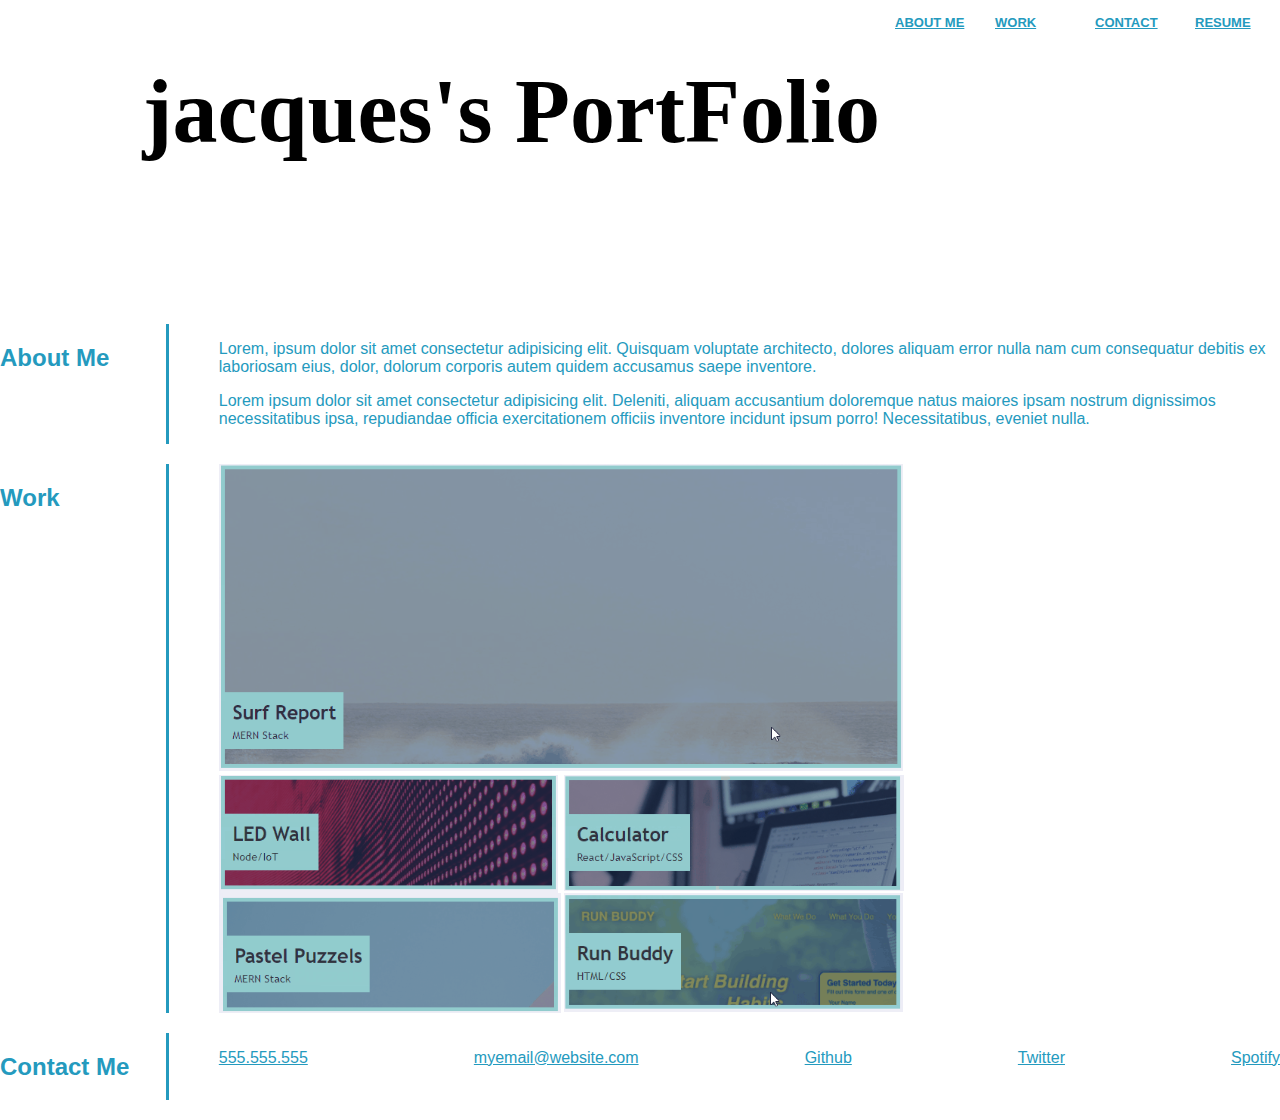
<file: index3.html>
<!DOCTYPE html>
<html lang="en">

<head>
    <meta charset="UTF-8">
    <meta http-equiv="X-UA-Compatible" content="IE=edge">
    <meta name="viewport" content="width=device-width, initial-scale=1.0">
    <title>Document</title>
    <link rel="stylesheet" href="style3.css">
</head>

<body>

    <ul class="design">
        <h1 class="font"> jacques's PortFolio</h1>
        <li><a href="#about-me">About me</a></li>
        <li><a href="#work1">Work</a></li>
        <li><a href="#contact">Contact</a></li>
        <li><a href="#">Resume</a></li>
    </ul>
    <section>
        <div class="AboutMe" id="about-me">
            <div class="title-container">
                <h2>About Me</h2>
            </div>
            <aside class="aside">
                <article>
                    <p> Lorem, ipsum dolor sit amet consectetur adipisicing elit. Quisquam voluptate architecto,
                        dolores aliquam error nulla nam cum consequatur debitis ex laboriosam eius, dolor, dolorum
                        corporis
                        autem quidem accusamus saepe inventore.</p>
                    <p>Lorem ipsum dolor sit amet consectetur adipisicing elit. Deleniti, aliquam accusantium doloremque
                        natus maiores ipsam nostrum dignissimos necessitatibus ipsa, repudiandae officia exercitationem
                        officiis inventore incidunt ipsum porro! Necessitatibus, eveniet nulla.</p>
                </article>
            </aside>
        </div>
        <div class="Work" id="work1">
            <div class="title-container">
                <h2 class="work-title">Work</h2>
            </div>
            <aside class="aside">
                <div>
                    <img src="./Capture1.PNG" alt="surf Report">
                </div>
                <div class="flexy">
                    <img src="./Capture2.PNG" alt="LED Wall">
                    <img src="./Capture3.PNG" alt="Calculator">
                    <img src="./Capture4.PNG" alt="Pastel Puzzels">
                    <img src="./Capture5.PNG" alt="Run Buddy">
                </div>
            </aside>
        </div>
        <div id="contact" class="ContactMe">
            <div class="title-container">
                <h2>Contact Me</h2>
            </div>
            <aside class="aside">
                <div class="flex">
                    <p>555.555.555</p>
                    <p>myemail@website.com</p>
                    <p>Github</p>
                    <p>Twitter</p>
                    <p>Spotify</p>
                </div>
            </aside>
        </div>
    </section>
</body>

</html>
</file>
<file: style3.css>
body {
    padding: 0;
    margin: 0;
    font-family: Arial, Helvetica, sans-serif;
}

section>div {
    margin-bottom: 20px;
}

.design {
    padding: 0;
    margin: 0;
    list-style: none;
    display: flex;
    justify-content: flex-end;
    padding-bottom: 100px;
}

.title-container {
    width: 200px;
    overflow: hidden;
}

a {
    color: rgb(36, 154, 190);
    width: 70px;
    display: inline-block;
    padding: 15px;
    font-size: 13px;
    text-transform: uppercase;
    font-family: arial;
    font-weight: bold;
}

.aside {
    border-left: solid rgb(36, 154, 190);
    width: 100%;
    padding-left: 50px;
}

.AboutMe {
    display: flex;
    color: rgb(36, 154, 190);
}

.Work {
    display: flex;
    color: rgb(36, 154, 190);
}

.ContactMe {
    color: rgb(36, 154, 190);
    display: flex;
}

.flex {
    display: flex;
    gap: 15px;
    text-decoration: underline;
    justify-content: space-between;
}

.font {
    font-family: Georgia, 'Times New Roman', Times, serif;
    font-size: 90px;
}

.gap {
    gap: 15px;
}

.flexy {
    display: grid;
    grid-template-columns: repeat(2, 345px);
}
</file>
